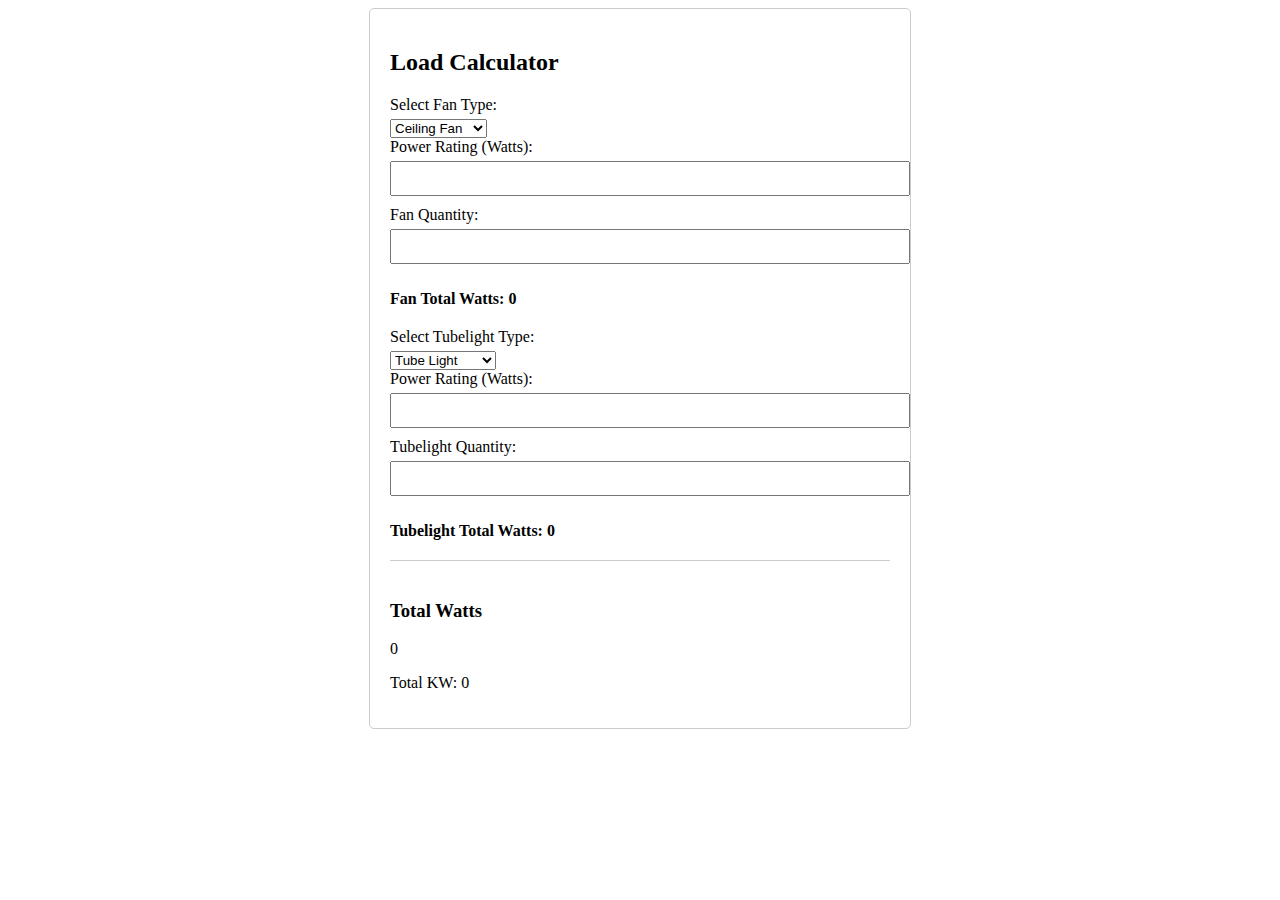
<file: public/loadcalulator.html>
<!DOCTYPE html>
<html lang="en">
<head>
  <meta charset="UTF-8">
  <meta name="viewport" content="width=device-width, initial-scale=1.0">
  <title>Load Calculator</title>
  <link rel="stylesheet" href="load.css">
</head>
<body>
  <div class="calculator">
    <h2>Load Calculator</h2>
    <!-- Fan Section -->
    <div class="appliance-section">
      <label for="fan-type">Select Fan Type:</label>
      <select id="fan-type">
        <option value="ceiling">Ceiling Fan</option>
        <option value="exhaust">Exhaust Fan</option>
        <!-- Add more options if needed -->
      </select>
      <label for="fan-power">Power Rating (Watts):</label>
      <input type="number" id="fan-power">
      <label for="fan-quantity">Fan Quantity:</label>
      <input type="number" id="fan-quantity">
      <p class="total-watts" id="fan-total-watts">Fan Total Watts: 0</p>
    </div>

    <!-- Tubelight Section -->
    <div class="appliance-section">
      <label for="tubelight-type">Select Tubelight Type:</label>
      <select id="tubelight-type">
        <option value="tube">Tube Light</option>
        <option value="led">LED Tubelight</option>
        <!-- Add more options if needed -->
      </select>
      <label for="tubelight-power">Power Rating (Watts):</label>
      <input type="number" id="tubelight-power">
      <label for="tubelight-quantity">Tubelight Quantity:</label>
      <input type="number" id="tubelight-quantity">
      <p class="total-watts" id="tubelight-total-watts">Tubelight Total Watts: 0</p>
    </div>

    <!-- Add more sections for other appliances -->

    <!-- Total Watts Section -->
    <div class="total-section">
      <h3>Total Watts</h3>
      <p id="total-watts">0</p>
      <p>Total KW: <span id="total-kw">0</span></p>
    </div>
  </div>

  <script src="load.js"></script>
</body>
</html>
</file>
<file: public/load.css>
.calculator {
    max-width: 500px;
    margin: 0 auto;
    padding: 20px;
    border: 1px solid #ccc;
    border-radius: 5px;
  }
  
  .appliance-section {
    margin-bottom: 20px;
  }
  
  label {
    display: block;
    margin-bottom: 5px;
  }
  
  input[type="number"] {
    width: 100%;
    padding: 8px;
    margin-bottom: 10px;
  }
  
  .total-watts {
    font-weight: bold;
  }
  
  .total-section {
    border-top: 1px solid #ccc;
    padding-top: 20px;
    margin-top: 20px;
  }
</file>
